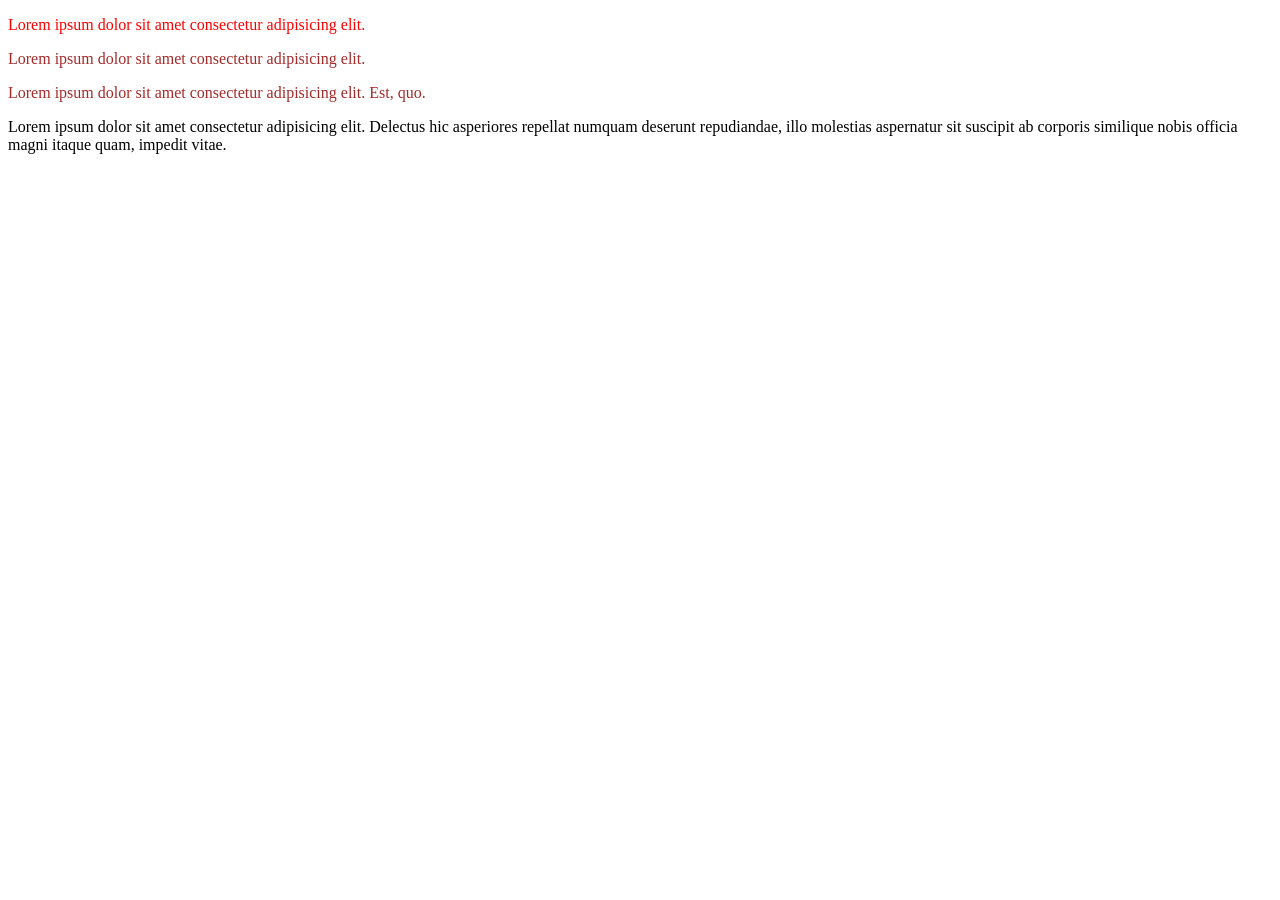
<file: index.html>
<!doctype html>
<html lang="en">
  <head>
    <meta charset="UTF-8" />
    <meta name="viewport" content="width=device-width, initial-scale=1.0" />
    <title>Document</title>
    <style>
      #pera {
        color: brown;
      }
    </style>
    <link rel="stylesheet" href="styles.css" />
  </head>
  <body>
    <p style="color: red">
      Lorem ipsum dolor sit amet consectetur adipisicing elit.
    </p>
    <p id="pera">Lorem ipsum dolor sit amet consectetur adipisicing elit.</p>
    <p class="para">
      Lorem ipsum dolor sit amet consectetur adipisicing elit. Est, quo.
    </p>
    <p class="pera3">
      Lorem ipsum dolor sit amet consectetur adipisicing elit. Delectus hic
      asperiores repellat numquam deserunt repudiandae, illo molestias
      aspernatur sit suscipit ab corporis similique nobis officia magni itaque
      quam, impedit vitae.
    </p>
  </body>
</html>
</file>
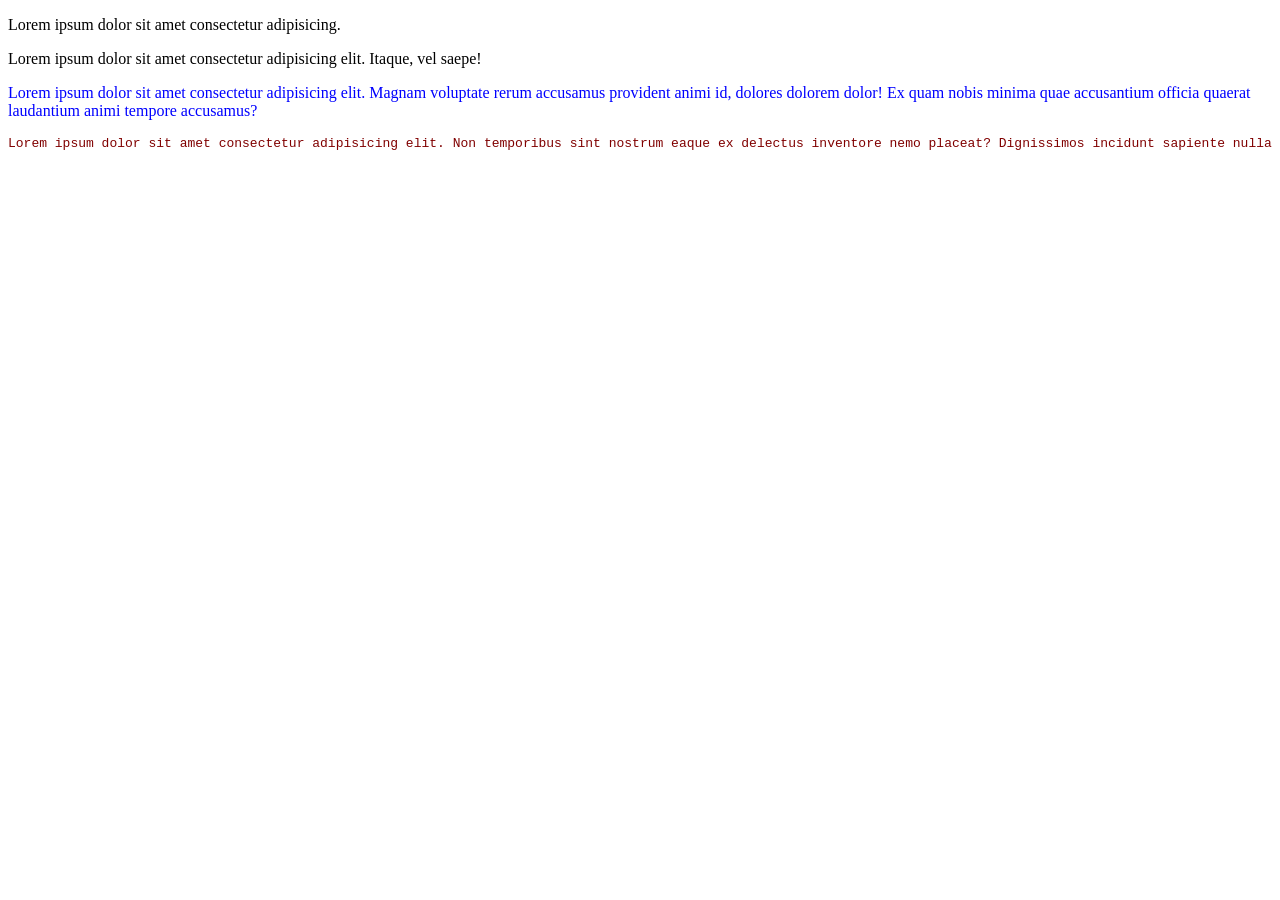
<file: first.html>
<!doctype html>
<html lang="en">
  <head>
    <meta charset="UTF-8" />
    <meta name="viewport" content="width=device-width, initial-scale=1.0" />
    <title>CSS intro</title>
    <link rel="stylesheet" href="first.css" />
  </head>
  <body>
    <p class="pera">Lorem ipsum dolor sit amet consectetur adipisicing.</p>
    <p class="pera">
      Lorem ipsum dolor sit amet consectetur adipisicing elit. Itaque, vel
      saepe!
    </p>
    <p style="color: blue">
      Lorem ipsum dolor sit amet consectetur adipisicing elit. Magnam voluptate
      rerum accusamus provident animi id, dolores dolorem dolor! Ex quam nobis
      minima quae accusantium officia quaerat laudantium animi tempore
      accusamus?
    </p>
    <pre class="pred">
Lorem ipsum dolor sit amet consectetur adipisicing elit. Non temporibus sint nostrum eaque ex delectus inventore nemo placeat? Dignissimos incidunt sapiente nulla non.</pre
    >
  </body>
</html>
</file>
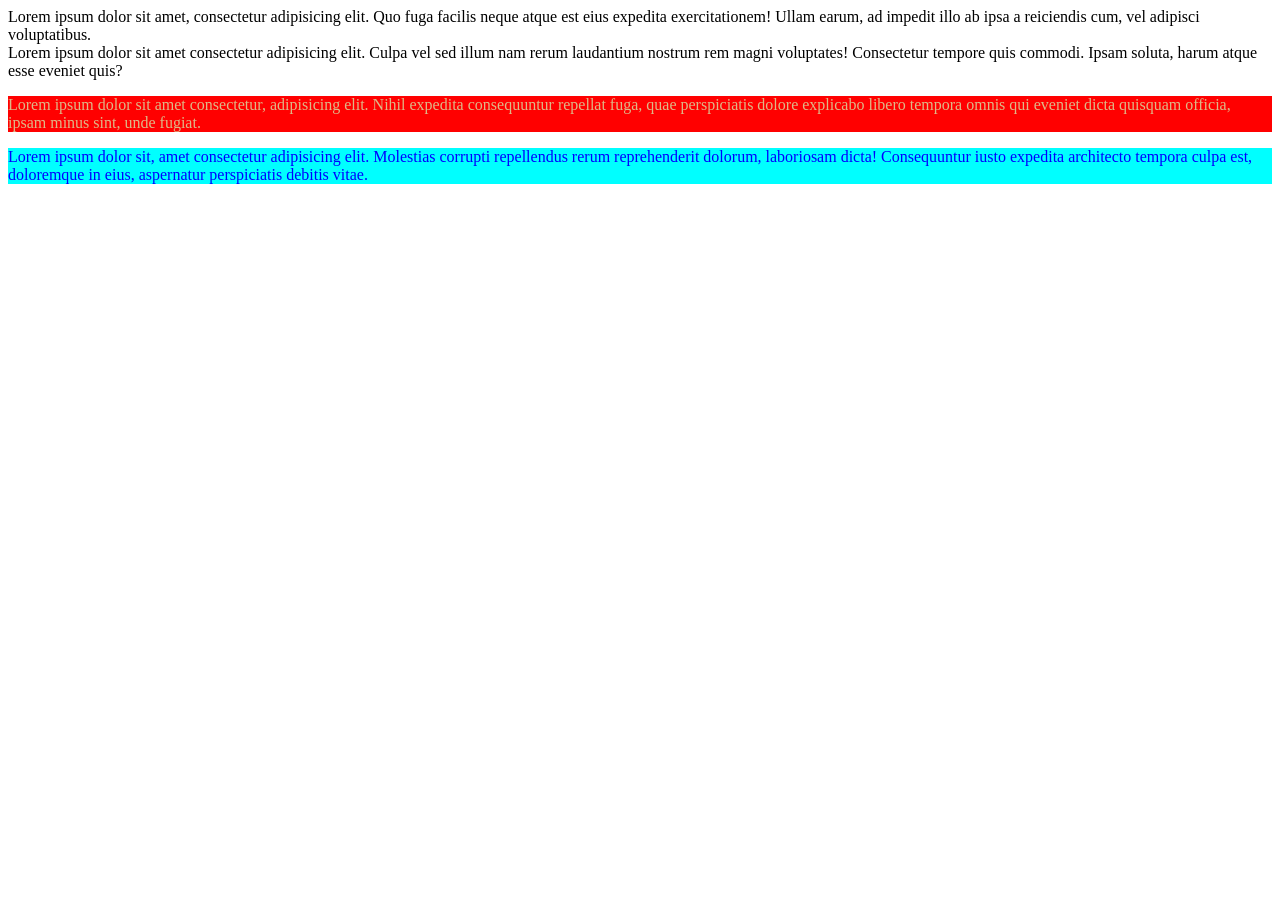
<file: irshad.html>
<!doctype html>
<html lang="en">
  <head>
    <meta charset="UTF-8" />
    <meta name="viewport" content="width=device-width, initial-scale=1.0" />
    <title>CSS</title>
    <style>
        /* div { */
          /* color: brown; */
          /* background-color: blue; */
        }
        * {
          /* color: burlywood; */
          /* background-color: cadetblue; */



        }
         .irshad{ color: blue;
          background-color: aqua;

        }
        #atiqu{
          color: burlywood;
          background-color:red ;
        }
      /* *{
       border: 0ch;
       margin: 0ch;
       padding: 0cap;
      } */
      div> p> p>{
        color: yellow;
      }
    </style>
  </head>
  <body>
    <div>
      Lorem ipsum dolor sit amet, consectetur adipisicing elit. Quo fuga facilis
      neque atque est eius expedita exercitationem! Ullam earum, ad impedit illo
      ab ipsa a reiciendis cum, vel adipisci voluptatibus.
    </div>
    <section>
      Lorem ipsum dolor sit amet consectetur adipisicing elit. Culpa vel sed
      illum nam rerum laudantium nostrum rem magni voluptates! Consectetur
      tempore quis commodi. Ipsam soluta, harum atque esse eveniet quis?
      <p id="atiqu">
        Lorem ipsum dolor sit amet consectetur, adipisicing elit. Nihil expedita
        consequuntur repellat fuga, quae perspiciatis dolore explicabo libero
        tempora omnis qui eveniet dicta quisquam officia, ipsam minus sint, unde
        fugiat.
      </p>
      <p class="irshad">
        Lorem ipsum dolor sit, amet consectetur adipisicing elit. Molestias
        corrupti repellendus rerum reprehenderit dolorum, laboriosam dicta!
        Consequuntur iusto expedita architecto tempora culpa est, doloremque in
        eius, aspernatur perspiciatis debitis vitae.
      </p>
    </section>
  </body>
</html>
</file>
<file: styles.css>
.para {
  color: brown;
}
</file>
<file: first.css>
.pred {
  color: maroon;
}
</file>
